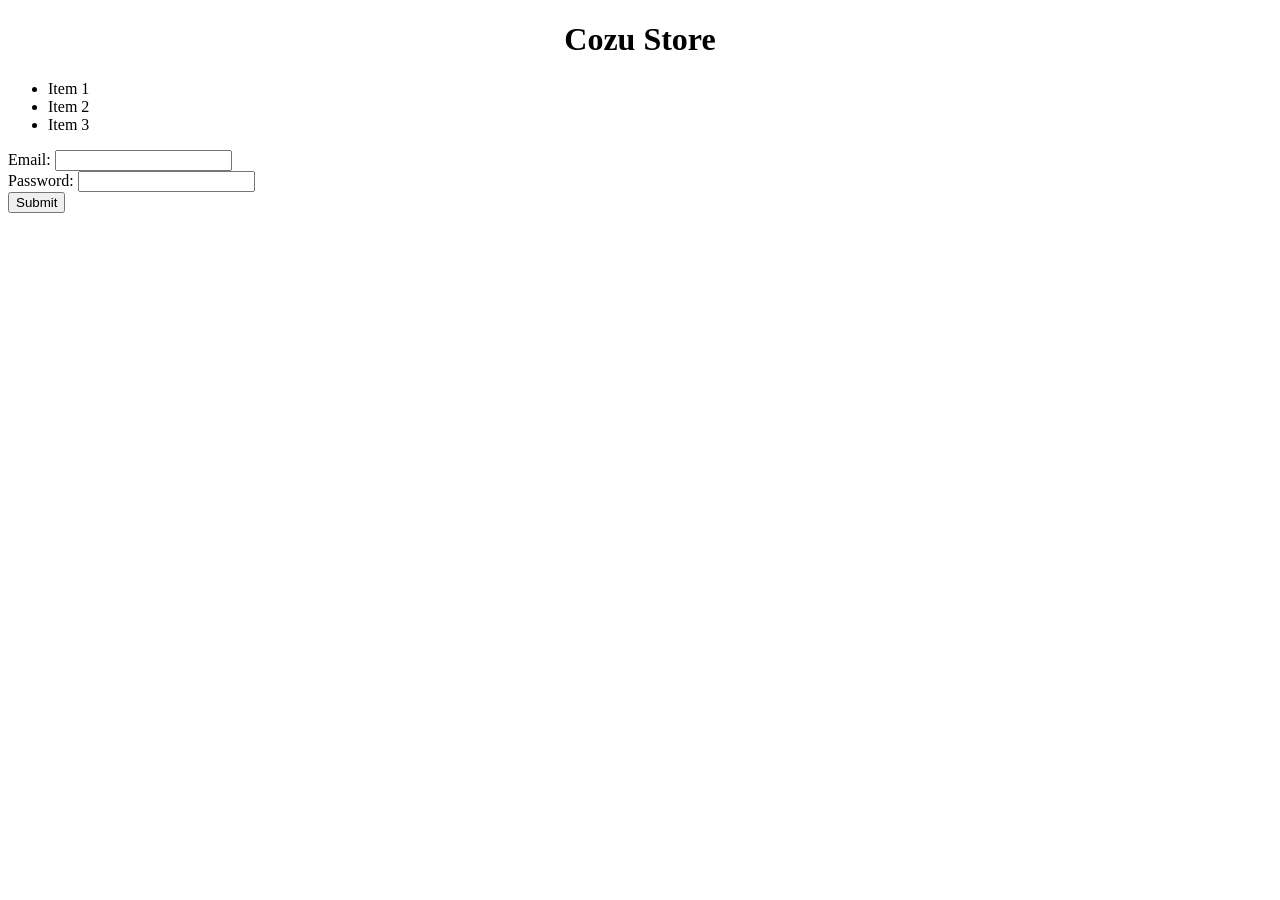
<file: aksi workshop/index.html>
<!DOCTYPE html>
<html lang="en">
<head>
    <meta charset="UTF-8">
    <meta name="viewport" content="width=device-width, initial-scale=1.0">
    <title>Workshop</title>
</head>
<body>
    <h1 style="text-align: center;">Cozu Store</h1>
    <ul>
        <li>Item 1</li>
        <li>Item 2</li>
        <li>Item 3</li>
    </ul>
    <form>
        <label for="email">Email:</label>
        <input type="email" id="email" name="email">
        <br>
        <label for="password">Password:</label>
        <input type="password" id="password" name="password">
        <br>
        <input type="submit" value="Submit">
    </form>
</body>
</html>
</file>
